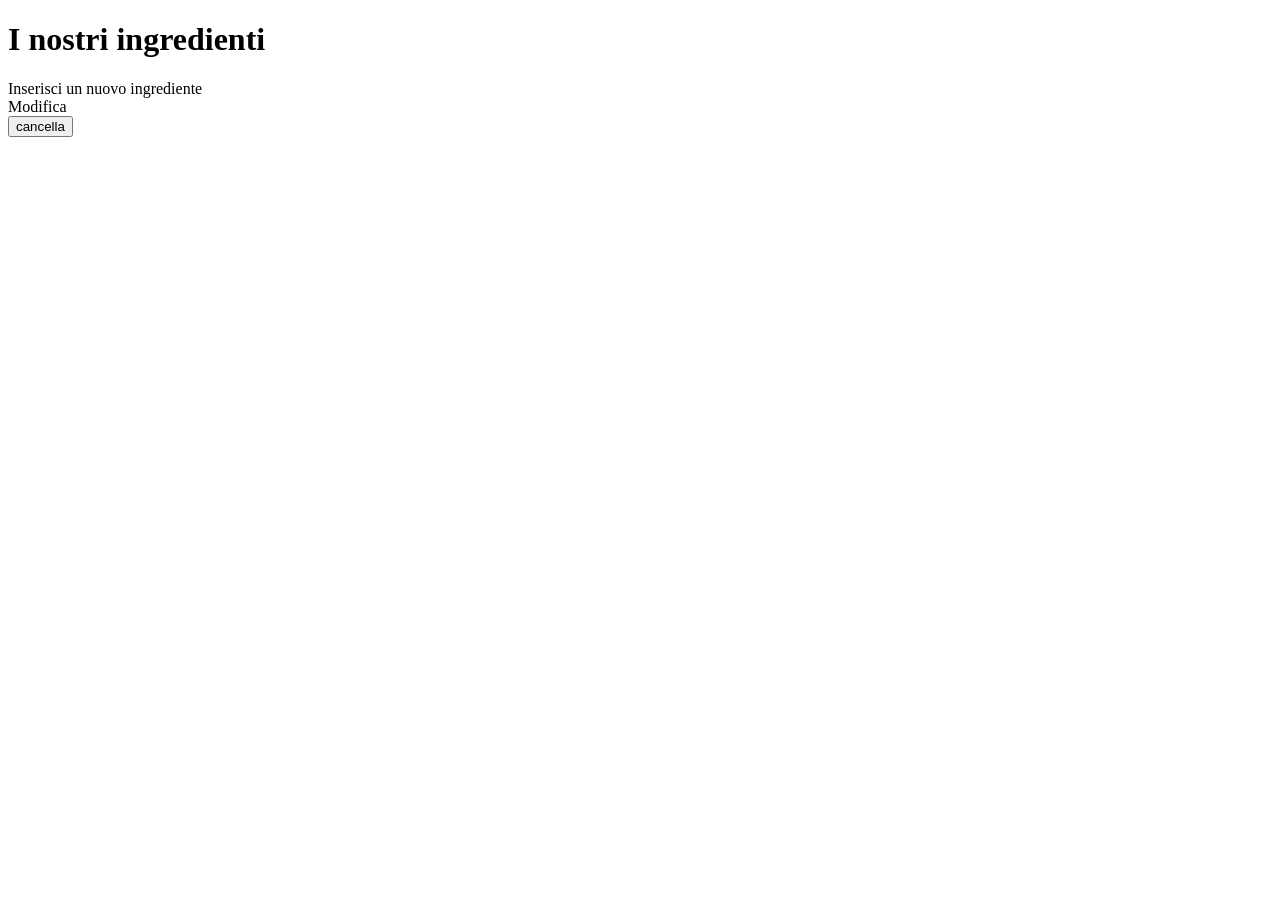
<file: spring-la-mia-pizzeria-security/target/classes/templates/ingredients/index.html>
<!DOCTYPE html>
<html xmlns:th="http://www.thymeleaf.org">
<head>
<meta charset="ISO-8859-1">
<title>Le nostre pizze</title>
<link th:replace="~{fragments :: bootstrap}">
<link th:replace="~{fragments :: css}">
</head>
<body>
	<div>
		<div class="container">
			<div th:insert="~{fragments :: link}" class="mr-3"></div>
			<h1>I nostri ingredienti</h1>
			<a class="btn btn-success" th:href="@{/ingredients/create}"> Inserisci un nuovo ingrediente</a>

			<div class="row row-cols-sm-2 row-cols-md-3 row-cols-lg-4 row-cols-xl-5">
				<div class="col-6" th:each="ingredient : ${allIngredients}">
					<div class="card p-3 mt-3" >
					
							<div th:text="${ingredient.name}"></div>
							<div class="d-flex align-items-center justify-content-between">
								<span><a class="btn btn-primary" th:href="@{/ingredients/edit/{id}(id=${ingredient.id})}">Modifica</a> </span>
								<form th:action="@{/ingredients/delete/{id}(id=${ingredient.id})}" method="post">
								<input type="submit" id="deleteIngredient" class="btn btn-danger" value="cancella">
								</form>
							</div>
					</div>
				</div>
			</div>
		</div>
		
	</div> 
	
	<div th:insert="fragments ::script"></div></body>
</html>
</file>
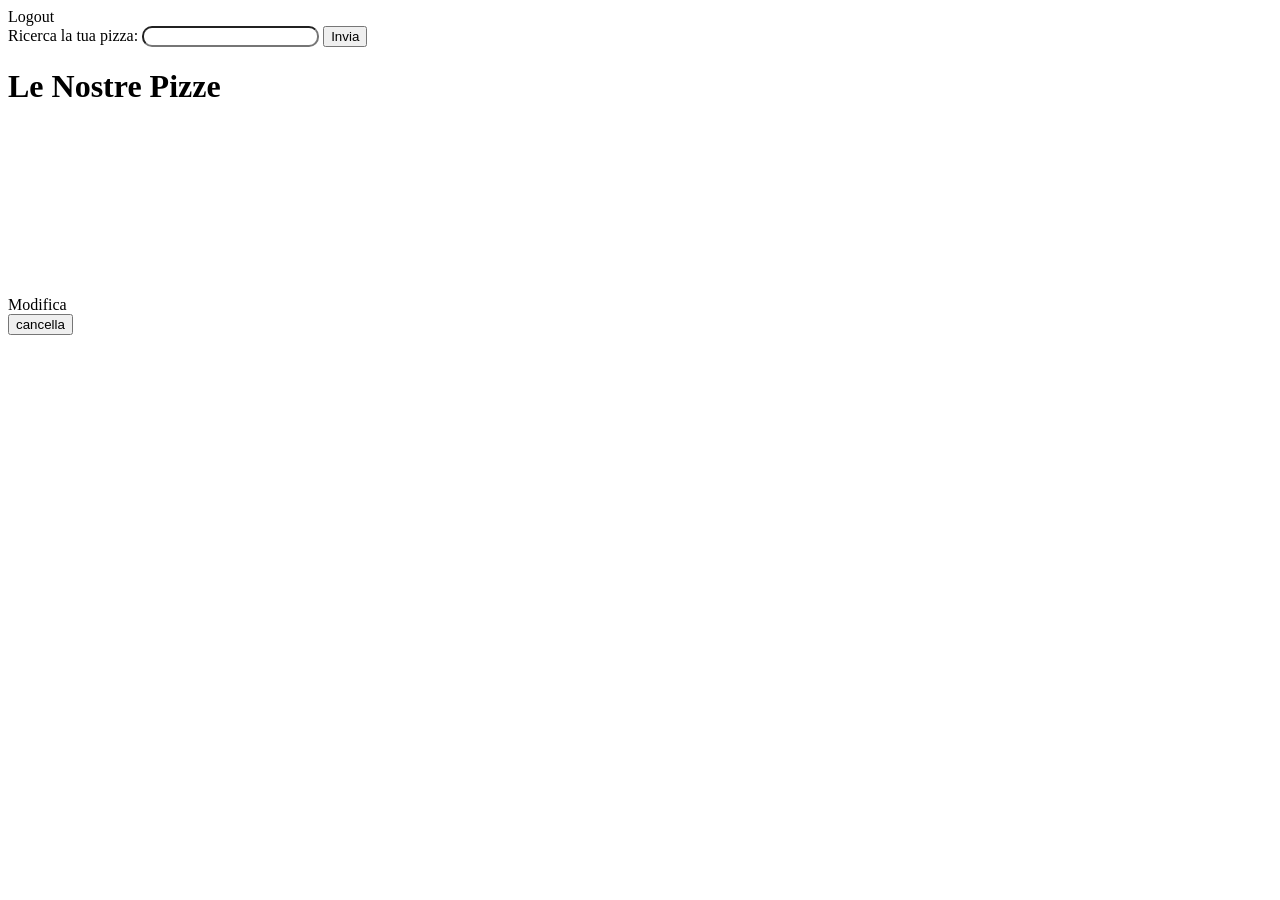
<file: spring-la-mia-pizzeria-security/target/classes/templates/pizza/index.html>
<!DOCTYPE html>
<html xmlns:th="http://www.thymeleaf.org">
<head>
<meta charset="ISO-8859-1">
<title>Le nostre pizze</title>
<link th:replace="~{fragments :: css}">
<link th:replace="~{fragments :: bootstrap}"></link>

</head>
<body>
	
	<div class="container">
			
			<a th:href="@{/logout}">Logout</a>
			<div class="d-flex align-items-center justify-content-between">
				<div th:insert="~{fragments :: link}" class="mr-3"></div>
				<div>
		 			<form method="GET" action="/pizza">
      					<label for="keyword" >Ricerca la tua pizza:</label>
      					<input  style="border-radius: 10px;" type="text" id="keyword" name="keyword">
      					<input class="btn btn-primary p-1" type="submit" value="Invia">
    				</form>
				</div>
			</div>
			
			<h1 class="verde">Le Nostre Pizze</h1>
			
		<div class="row row-cols-sm-2 row-cols-md-3 row-cols-lg-4 row-cols-xl-5 ">
			<div class="col-6" th:each="pizza:${elencoPizze}">
				<div class="card mt-3 p-2" >
					<a th:href="@{/pizza/{id}(id=${pizza.getId()})}">
						<h4 th:text="${pizza.nome}"></h4>
					</a>
					<img style="height: 165px; border-radius: 10px;" th:src="${pizza.foto}" />
					<div th:if="${#strings.length(pizza.descrizione) > 40}" th:text="${#strings.substring(pizza.descrizione, 0 ,40) + '...'}"></div>
					<div th:unless="${#strings.length(pizza.descrizione) > 40}"  th:text="${pizza.descrizione}"></div>
				
					<div th:text="'prezzo' +' '+${pizza.prezzo}+'€'"></div>		
					<div>
						<div class="d-flex mt-3" >
							<a class="btn btn-primary me-3 " th:href="@{/pizza/edit/{id}(id=${pizza.id})}" sec:authorize="hasAuthority('admin')">Modifica</a>
							
							
							<form th:action="@{/pizza/delete/{id}(id=${pizza.id})}" method="post">
								<input type="submit" id="submitButton" class="btn btn-danger" value="cancella" sec:authorize="hasAuthority('admin')">
							</form>
						</div>
					</div>		
				</div>
			</div>
			
		</div>

	</div>

	<div th:insert="~{fragments :: bootstrapScript}"></div>
</body>
</html>
</file>
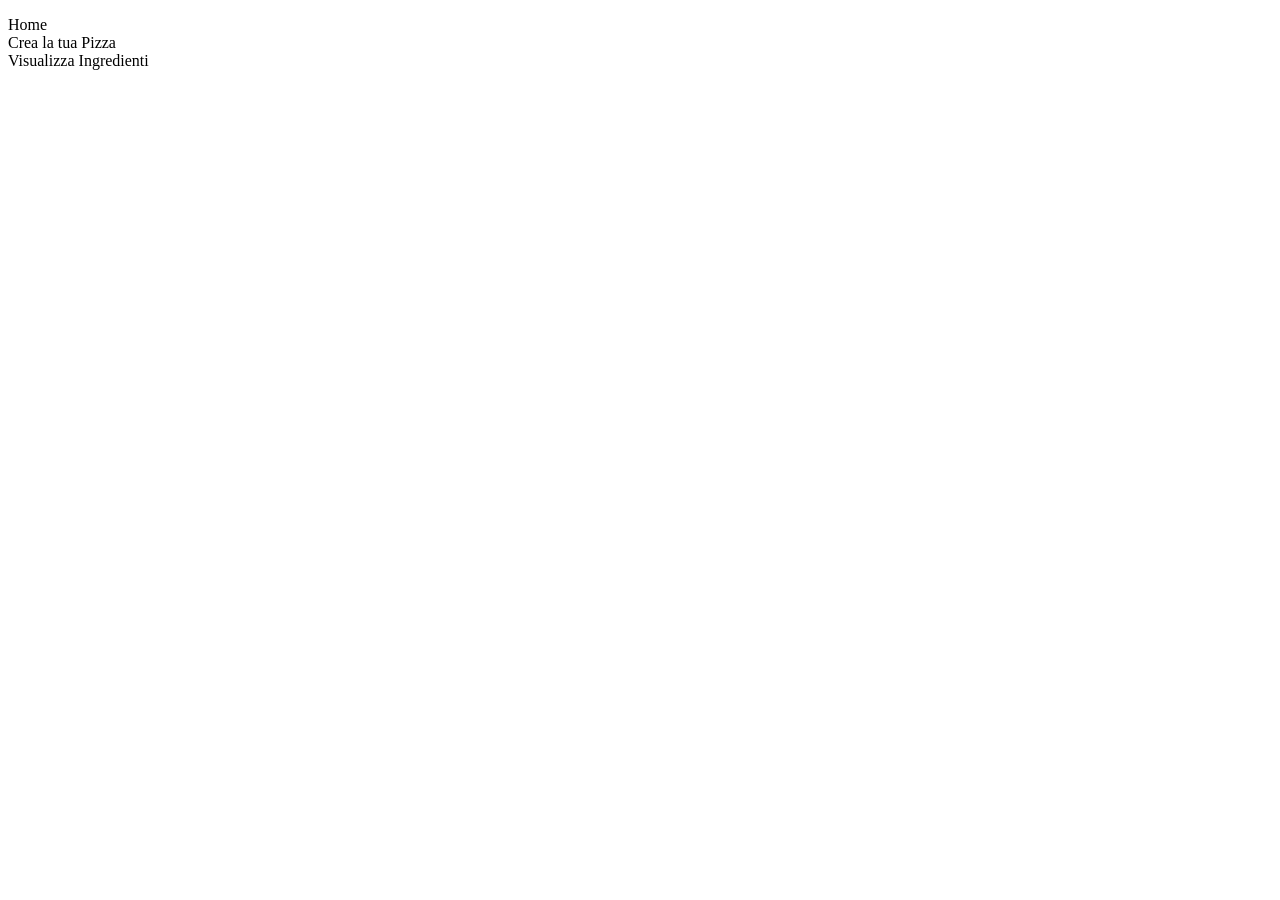
<file: spring-la-mia-pizzeria-security/target/classes/templates/fragments.html>
<!DOCTYPE html>
<html xmlns:th="http://www.thymeleaf.org">
<head>
<meta charset="ISO-8859-1">
<title>fragments</title>
</head>
<body>
	
	<link th:fragment="css" rel="stylesheet" th:href="@{/css/application.css}">
	
	<th:block th:fragment="bootstrap">
			<!-- Required meta tags -->
	<meta name="viewport" content="width=device-width, initial-scale=1">

	<!-- Bootstrap CSS -->
	<link th:rel="stylesheet"
		th:href="@{/webjars/bootstrap/5.2.3/css/bootstrap.min.css}" />
	<!-- Bootstrap JS -->
	<script th:src="@{/webjars/bootstrap/5.2.3/js/bootstrap.bundle.min.js}"
		defer></script>
	</th:block>
	
	<ul th:fragment="link" class="d-flex" style="padding: 0;"  >
		<li class=" mx-3">
			<a  th:href="@{/pizza}">Home</a>
		</li>
		<li class=" mx-3">
			<a  th:href="@{/pizza/create}">Crea la tua Pizza</a>
		</li>
		
		<li class=" mx-3">
			<a  th:href="@{/ingredients}">Visualizza Ingredienti</a>
		</li>
		
	</ul>
	

	<script  th:fragment="bootstrapScript" th:src="@{/webjars/bootstrap/5.2.3/js/boostrap.bundle.min.js}"></script>

	
</body>
</html>
</file>
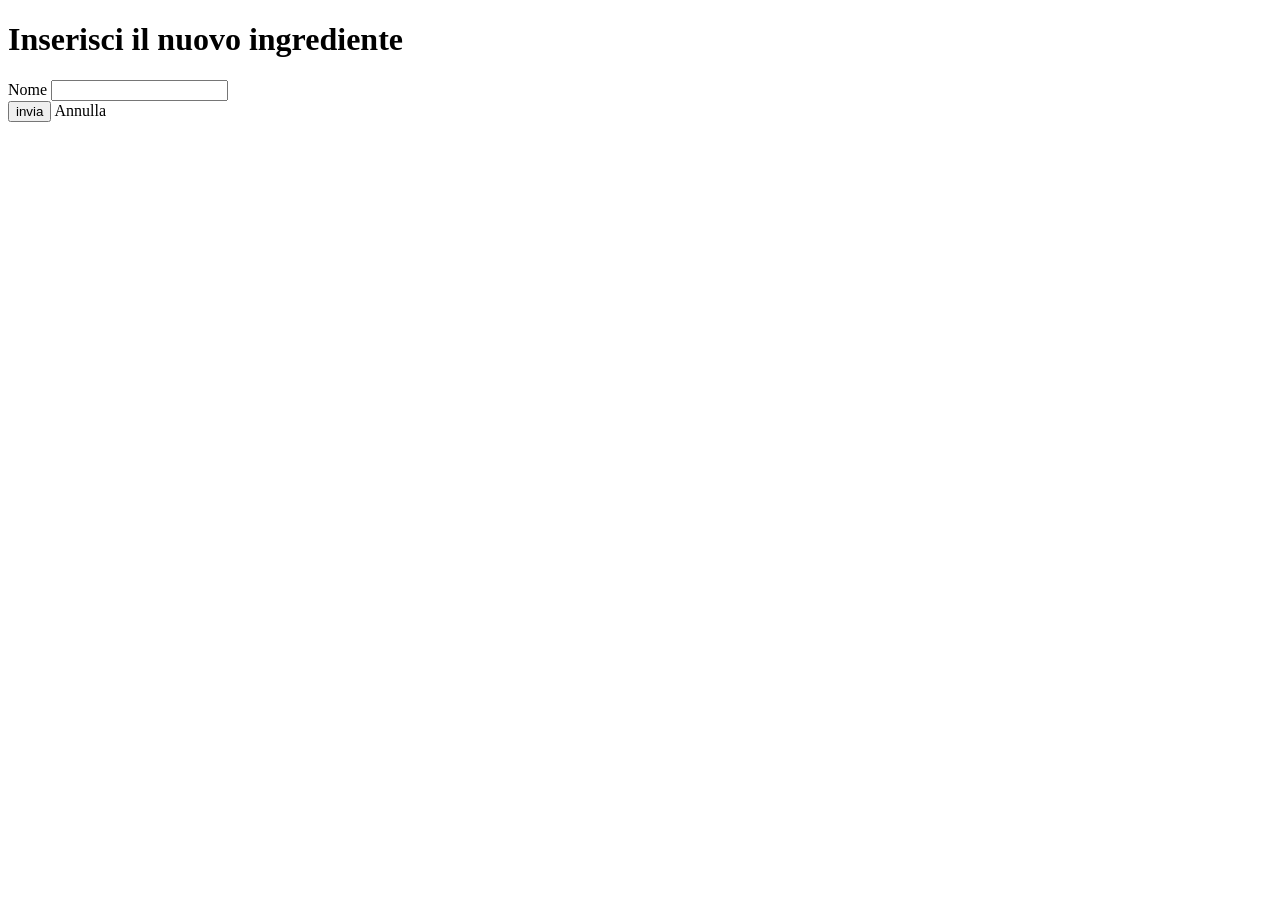
<file: spring-la-mia-pizzeria-security/target/classes/templates/ingredients/create.html>
<!DOCTYPE html>
<html xmlns:th="http://www.thymeleaf.org">
<head>
<meta charset="ISO-8859-1">
<title>Form create</title>
<link th:replace="~{fragments :: bootstrap}">
<link th:replace="~{fragments :: css}">
</head>
<body>
	
	<div>
		<div class="container">
			<h1>Inserisci il nuovo ingrediente</h1>
			<div class="row">
				<div class="col-3">
					<form th:object="${newIngredient}" th:action="@{/ingredients/create}" id="ingredients-form" method="post">
						<div class="my-3 me-3" >
							<label for="name">Nome</label>
							<input type="text" id="name" th:field="*{name}" class="form-control">
							<div th:if"${#fields.hasErrors('name')}" class="invalid-feedback">
							<div  th:each="err: ${#fields.errors('name')}" th:text="${err}"></div>
						</div>
						<input class="btn btn-primary my-3" type="submit" value="invia">
						<a class="btn btn-secondary my-3" th:href="@{/ingredients}">Annulla</a>
					</form>
				</div>
			</div>
		</div>
		
		
		
	</div>
	
	
	<div th:insert="fragments ::script"></div>
</body>
</html>
</file>
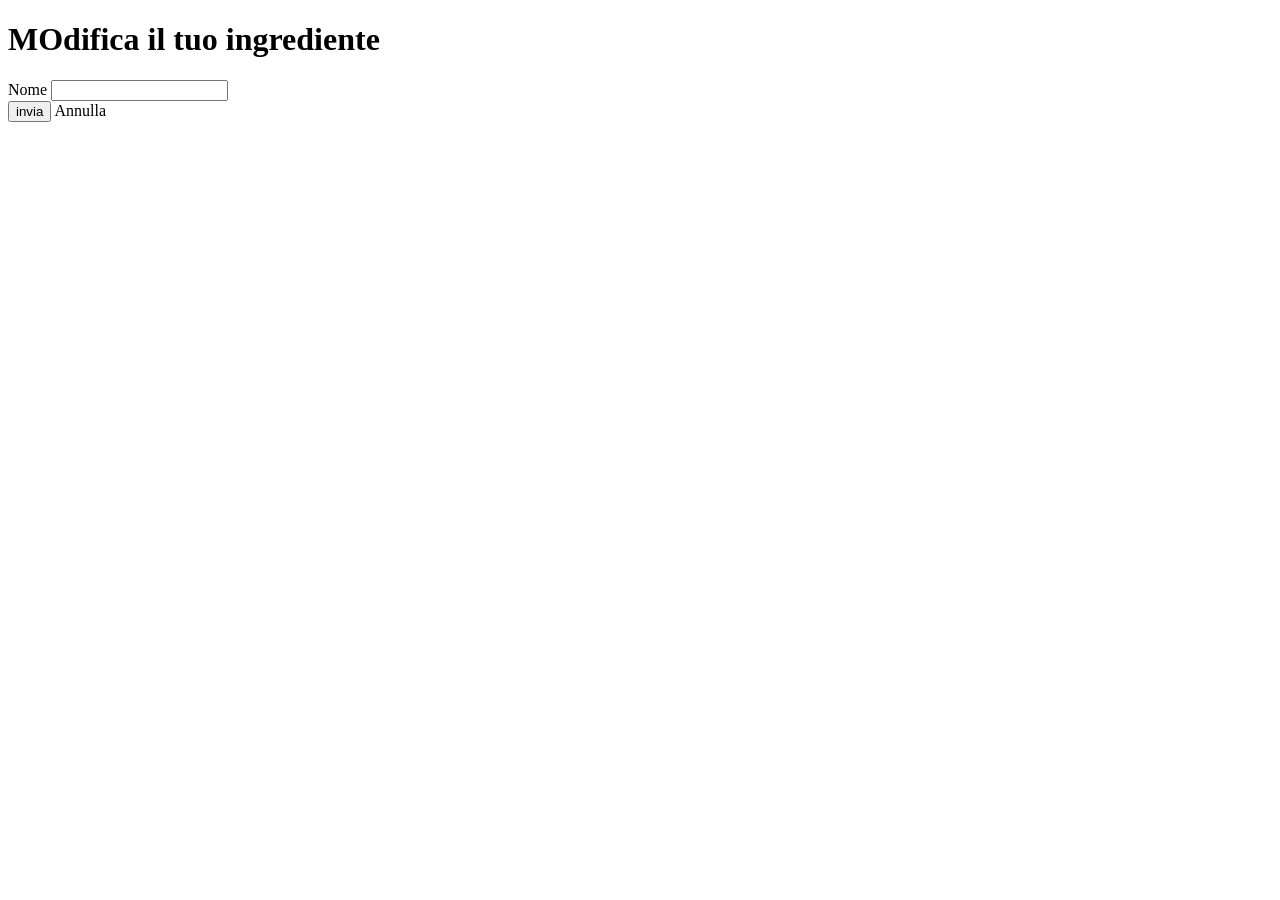
<file: spring-la-mia-pizzeria-security/target/classes/templates/ingredients/edit.html>
<!DOCTYPE html>
<html xmlns:th="http://www.thymeleaf.org">
<head>
<meta charset="ISO-8859-1">
<title>Form create</title>
<link th:replace="~{fragments :: bootstrap}">
<link th:replace="~{fragments :: css}">
</head>
<body>
	
	<div>
		<div class="container">
			<h1>MOdifica il tuo ingrediente</h1>
			<div class="row">
				<div class="col">
					<form th:object="${ingredientToUpdate}" th:action="@{/ingredients/edit/{id}(id=${ingredientToUpdate.getId()})}" id="ingredients-form" method="post">
						<div class="my-3 me-3" >
							<label for="name">Nome</label>
							<input type="text" id="name" th:field="*{name}">
							<div th:if"${#fields.hasErrors('name')}" class="invalid-feedback">
							<div  th:each="err: ${#fields.errors('name')}" th:text="${err}"></div>
						</div>
						<input class="btn btn-primary" type="submit" value="invia">
						<a class="btn btn-secondary" th:href="@{/ingredients}">Annulla</a>
					</form>
				</div>
			</div>
		</div>
		
		
		
	</div>
	
	
	<div th:insert="fragments ::script"></div>
</body>
</html>
</file>
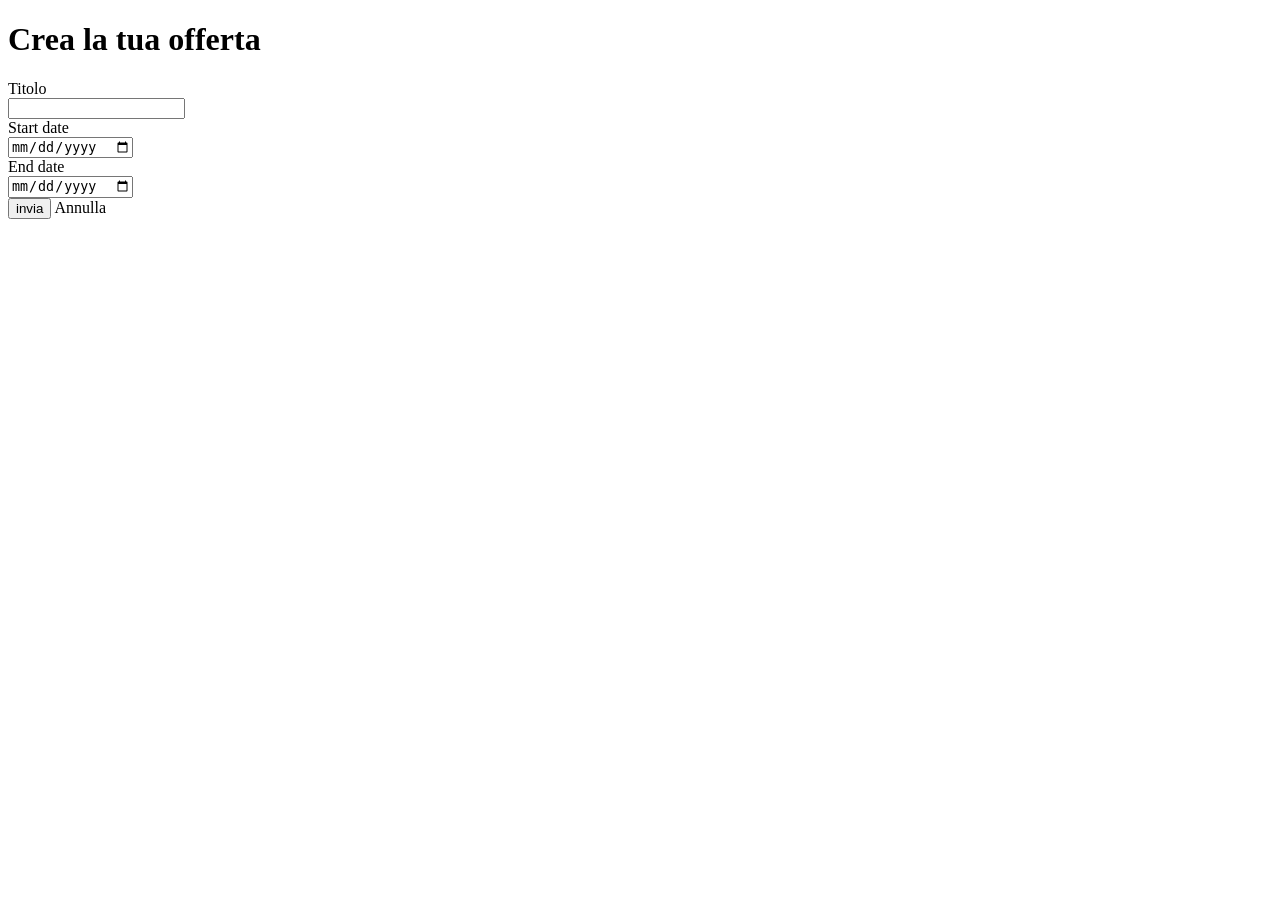
<file: spring-la-mia-pizzeria-security/target/classes/templates/offer/create.html>
<!DOCTYPE html>
<html xmlns:th="http://www.thymeleaf.org">
<head>
<meta charset="ISO-8859-1">
<link th:replace="~{fragments :: css}"></link>
<link th:replace="~{fragments :: bootstrap}"></link>
<title>Crea una nuova pizza</title>

</head>
<body>
	<div>
		
		<div class="container">
			<div th:insert="~{fragments :: link}"></div>
			
			<div class="row">
				<div class="col-12">
				
					<div class="create-container">
						<h1>Crea la tua offerta</h1>
						<form id="offer-form" th:object="${newOffer}" th:action="@{/offer/create}" method="POST">
						
						<input type="hidden" th:field="${newOffer.pizza}">
						
						<div class="mt-4">
							<label for="nome">Titolo</label> <br>
							<input type="text" id="title" th:field="*{title}" th:errorClass="is-invalid"  class="form-control">
							<div th:if"${#fields.hasErrors('title')}" class="invalid-feedback">
								<div th:each="err: ${#fields.errors('title')}" th:text="${err}"></div>
							</div>
						</div>
						
						<div class="mt-4">
							<label for="startDate">Start date</label> <br>
							<input type="date" id="startDate" th:field="*{startDate}"  th:errorClass="is-invalid"  class="form-control"></input>
							<div th:if"${#fields.hasErrors('startDate')}" class="invalid-feedback">
								<div th:each="err: ${#fields.errors('startDate')}" th:text="${err}"></div>
							</div>
						</div>
						
						<div class="mt-4">
							<label for="endDate">End date</label> <br>
							<input type="date" id="endDate" th:field="*{endDate}"  th:errorClass="is-invalid"  class="form-control">
							<div th:if"${#fields.hasErrors('foto')}" class="invalid-feedback">
								<div th:each="err: ${#fields.errors('endDate')}" th:text="${err}"></div>
							</div>
						</div>
						
						

						<div class="d-flex align-items-center mt-3">
							<input class="btn btn-primary me-3" type="submit" value="invia">
							<a class="btn btn-secondary" th:href="@{/pizza}">Annulla</a>
						</div>
						
						
						</form>
					</div>
				</div>
			</div>
		</div>
	</div>
	
	<div th:insert="~{fragments :: bootstrapScript}"></div>
</body>
</html>
</file>
